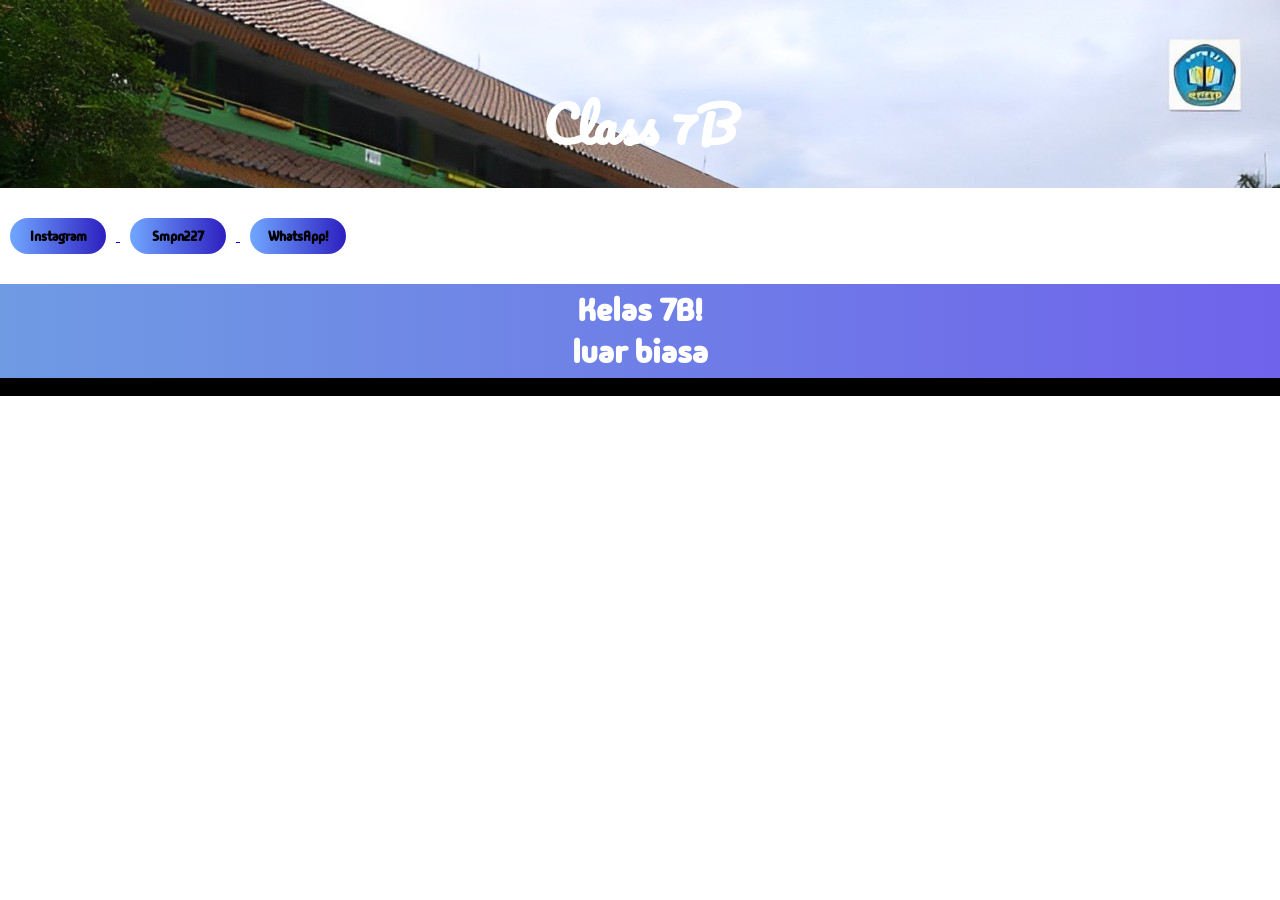
<file: index.html>
<!DOCTYPE html>

<html>
<head>
  <meta http-equiv="CONTENT-TYPE" content="text/html; charset=UTF-8">
  <meta name="viewport" content="width=device-width, initial-scale=1.0, maximum-scale=1.0, user-scalable=no" />
  <link rel="stylesheet" href="styles/style.css"/>
  <title>Kelas 7B</title>
</head>
<body>
  <div id="Banner">
    <header id="Class7B">Class 7B</header>
  </div>
  <div id="MainButton">
    <a href="https://www.instagram.com/seven.brave227?igsh=Z3U3a2xxNjdjMnRq">
      <button id="Social">
        Instagram
      </button>
    </a>
    <a href="https://smpn227jkt.sch.id/">
      <button id="Social">
        Smpn227
      </button>
    </a>
    <a href="https://smpn227jkt.sch.id/">
      <button id="Social">
        WhatsApp!
      </button>
    </a>
  </div>
  <h1>
    Kelas 7B!<br> luar biasa
  </h1>
  <p>.</p>
  <img>
</body>
</html>
</file>
<file: styles/style.css>
@import url('https://fonts.googleapis.com/css2?family=Madimi+One&family=Pacifico&display=swap');

@font-face {
  font-family: Madimi;
  src: url('../Fonts/MadimiOne-Regular.ttf');
}

* {
  margin: 0px;
  background: white;
}

#Banner {
  margin-bottom: 20px;
}
header {
  background-image: url('SMP.png');
  background-size: cover;
  color: white;
  padding-bottom: 20px;
  padding-top: 80px;
  text-align: center;
  font-size: 50px;
  font-family: pacifico;
  font-weight: bold;
}



#Class7B {
  
}

#Social {
  background: linear-gradient(to right,#71a7ff, #2d1fc0);
  font-family: Madimi;
  font-weight: bold;
  display: in-line block;
  color: black;
  height: 36px;
  width: 96px;
  border-radius: 20px;
  border: none;
  margin: 10px;
}


h1 {
  font-family: Madimi;
  color: white;
  text-align: center;
  background: linear-gradient(to right, #6f9be3, #6f63eb);
  padding-top: 5px;
  padding-bottom: 5px;
  margin-top: 20px;
}

p {
  background: black;
}
</file>
